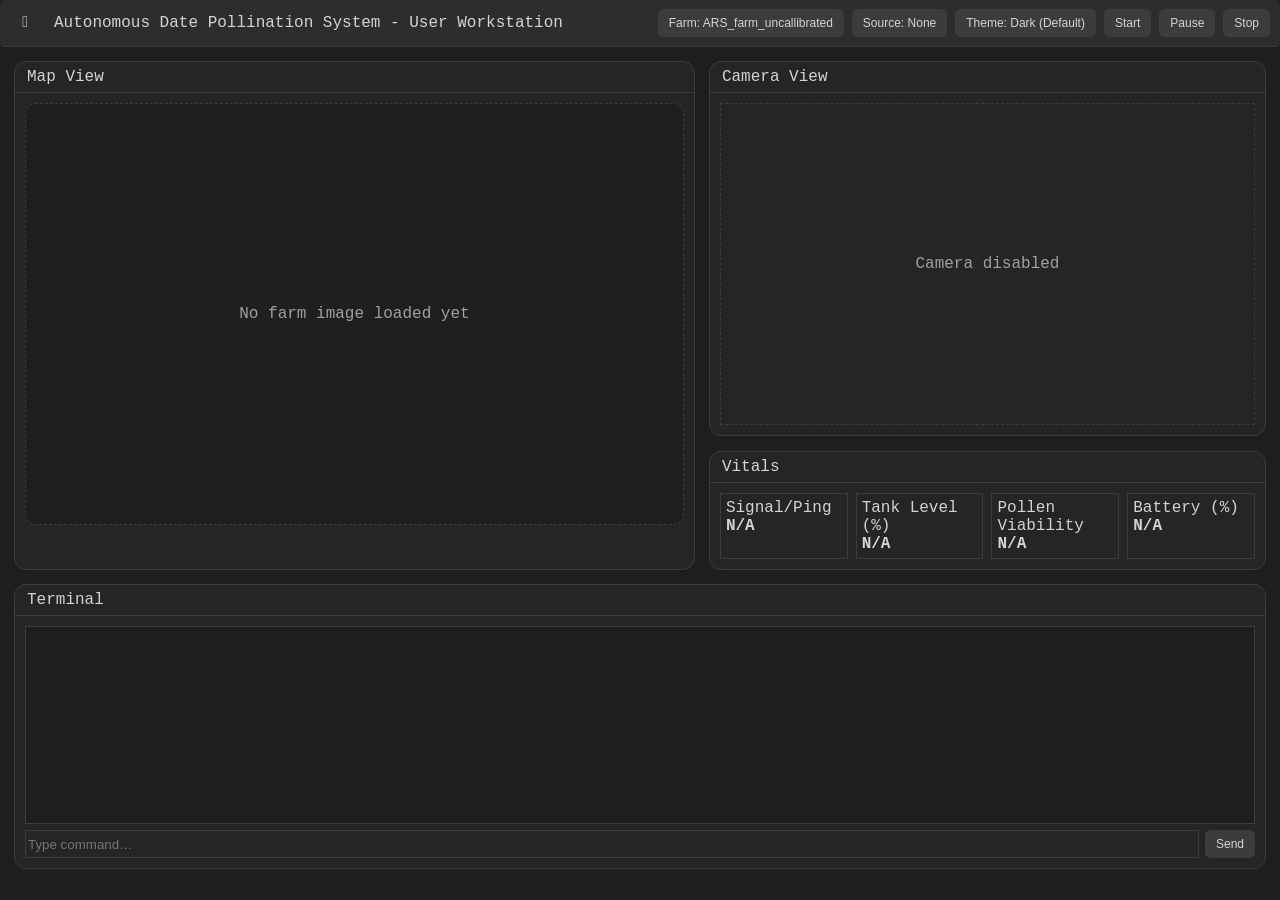
<file: index.html>
<!DOCTYPE html>
<html lang="en">
<head>
  <meta charset="UTF-8" />
  <title>S
    DP Host Control Console</title>
  <meta name="viewport" content="width=device-width, initial-scale=1.0" />

  <link rel="stylesheet" href="css/base.css">
  <link id="theme" rel="stylesheet" href="css/theme-dark.css">
</head>

<body>

<header class="topbar">
  <div class="topbar-left">
    <div class="app-icon">𒅒</div>
    <div class="title">Autonomous Date Pollination System - User Workstation</div>
  </div>

  <div class="topbar-right">
    <!-- Farm -->
    <div class="dropdown">
      <button class="btn dropdown-toggle" type="button">
        Farm: <span id="farmLabel">ARS_farm_uncallibrated</span>
      </button>
      <div class="dropdown-menu" id="farmMenu"></div>
    </div>

    <!-- Source -->
    <div class="dropdown">
      <button class="btn dropdown-toggle" type="button">
        Source: <span id="sourceLabel">None</span>
      </button>

      <div class="dropdown-menu">
        <div class="menu-group">Replay</div>
        <button type="button" onclick="openScenarioFile()">Load scenario…</button>

        <div class="menu-group">Live</div>
        <button type="button" onclick="openConnectModal()">Connect client…</button>

        <div class="menu-group">Status</div>
        <button class="disabled" type="button" id="sourceStatusItem">
          Not connected
        </button>
      </div>
    </div>

    <input id="scenarioFileInput" type="file" accept=".json,.jsonl,.txt" class="hidden" />

    <!-- Theme -->
    <div class="dropdown">
      <button class="btn dropdown-toggle" type="button">
        Theme: <span id="themeLabel">Dark (Default)</span>
      </button>
      <div class="dropdown-menu">
        <button type="button" onclick="setTheme('theme-dark.css','Dark')">Dark</button>
        <button type="button" onclick="setTheme('theme-light.css','Light')">Light</button>
        <button type="button" onclick="setTheme('theme-3.css','Dark-2')">Dark-2</button>
        <button type="button" onclick="setTheme('theme-grad copy.css','Light-2')">Light-2</button>
        <button type="button" onclick="setTheme('theme-grad.css','NEW! GRADIENT')">NEW! GRADIENT</button>
      </div>
    </div>

    <!-- Playback controls -->
    <button class="btn" type="button" onclick="startScenario()">Start</button>
    <button class="btn" type="button" onclick="pauseScenario()">Pause</button>
    <button class="btn" type="button" onclick="stopScenario()">Stop</button>
  </div>
</header>


<main class="layout">

  <!-- MAP PANEL (RESTORED) -->
  <section class="panel panel-map">
    <div class="panel-header">Map View</div>

    <div class="panel-body">
      <div class="map-stage" id="mapStage">
  <div id="mapContent" class="map-content">
    <img id="farmMapImg" class="farm-map-img hidden" alt="Farm map" draggable="false" />
    <canvas id="mapOverlay"></canvas>
    <div id="droneDot" class="drone-dot hidden"></div>
  </div>

  <div id="mapEmptyHint" class="map-placeholder">No farm image loaded yet</div>
</div>

    </div>
  </section>

  <!-- RIGHT COLUMN -->
  <section class="right-column">

    <div class="panel">
      <div class="panel-header">Camera View</div>
      <div class="panel-body">
        <div class="camera-placeholder">Camera disabled</div>
      </div>
    </div>

    <div class="panel">
      <div class="panel-header">Vitals</div>
      <div class="panel-body vitals">
        <div class="stat">Signal/Ping<br><strong>N/A</strong></div>
        <div class="stat">Tank Level (%)<br><strong>N/A</strong></div>
        <div class="stat">Pollen Viability<br><strong>N/A</strong></div>
        <div class="stat">Battery (%)<br><strong>N/A</strong></div>
      </div>
    </div>

  </section>

  <!-- TERMINAL -->
  <section class="panel panel-terminal">
    <div class="panel-header">Terminal</div>
    <div class="panel-body">
      <div id="terminalLog" class="terminal-log"></div>

      <div class="terminal-input">
        <input id="terminalInput" placeholder="Type command…" />
        <button class="btn" type="button" onclick="sendCommand()">Send</button>
      </div>
    </div>
  </section>

</main>

<!-- ============== ADD FARM MODAL ============== -->
<div id="farmModal" class="modal hidden" aria-hidden="true">
  <div class="modal-backdrop" onclick="closeFarmModal()"></div>

  <div class="modal-card" role="dialog" aria-modal="true" aria-label="Add Farm">
    <div class="modal-header">
      <div class="modal-title">Add Farm</div>
      <button class="btn" onclick="closeFarmModal()">Close</button>
    </div>

    <div class="modal-body">
      <div class="form-row">
        <label class="label">Farm name</label>
        <input id="farmNameInput" class="input" placeholder="e.g., ARS_farm_01" />
      </div>

      <div class="form-row">
        <label class="label">Farm image</label>
        <input id="farmImageInput" type="file" accept="image/*" />
      </div>

      <div class="calib-grid">
        <div class="calib-left">
          <div class="label-row">
          </div>

          <div id="calibCanvasWrap" class="calib-canvas-wrap">
            <canvas id="calibCanvas"></canvas>
            <div id="calibOverlayHint" class="overlay-hint">Upload an image to start calibration</div>
          </div>

          <div class="calib-actions">
            <button class="btn" type="button" onclick="undoCalibPoint()">Undo</button>
            <button class="btn" type="button" onclick="clearCalib()">Clear</button>
          </div>
        </div>

        <div class="calib-right">
          <div class="label-row">
            <span class="label">Points</span>
          </div>

          <div id="pointsList" class="points-list"></div>


          <div class="save-row">
            <button class="btn" type="button" onclick="saveFarm()">Save Farm</button>
          </div>

          <div id="farmError" class="error"></div>
        </div>
      </div>
    </div>
  </div>
</div>

<script>

let scenario = { name: null, events: [] };
let scenarioLoaded = false;
let playback = { i: 0, timer: null, running: false, paused: false };


/* ================= DROPDOWNS ================= */
document.querySelectorAll('.dropdown-toggle').forEach(btn => {
  btn.onclick = e => {
    e.stopPropagation();
    closeDropdowns();
    btn.parentElement.classList.toggle('open');
  };
});
document.addEventListener('click', closeDropdowns);

function closeDropdowns() {
  document.querySelectorAll('.dropdown.open')
    .forEach(d => d.classList.remove('open'));
}

/* ================= TERMINAL ================= */
function log(msg) {
  const el = document.getElementById('terminalLog');
  if (!el) return;
  el.innerHTML += msg + "<br>";
  el.scrollTop = el.scrollHeight;
}

/* ================= FARM / SOURCE ================= */
function selectFarm(name) {
  document.getElementById('farmLabel').innerText = name;
  log(`[INFO] Farm selected: ${name}`);
}
function selectSource(src) {
  document.getElementById('sourceLabel').innerText = src;
  log(`[INFO] Source set to: ${src}`);
}

/* ================= THEME ================= */
const themeLink = document.getElementById("theme");
function setTheme(file, label) {
  themeLink.href = "css/" + file;
  document.getElementById("themeLabel").innerText = label;
  localStorage.setItem("ui-theme", file);
  localStorage.setItem("ui-theme-label", label);
}
(function restoreTheme() {
  const saved = localStorage.getItem("ui-theme");
  const label = localStorage.getItem("ui-theme-label");
  if (saved) themeLink.href = "css/" + saved;
  if (label) document.getElementById("themeLabel").innerText = label;
})();

/* ================= MODAL OPEN/CLOSE ================= */
function openFarmModal() {
  const m = document.getElementById("farmModal");
  if (!m) return console.error("farmModal not found");
  m.classList.remove("hidden");
  m.setAttribute("aria-hidden", "false");
  refreshCanvasAfterModalOpen();
}
function closeFarmModal() {
  const m = document.getElementById("farmModal");
  if (!m) return console.error("farmModal not found");
  m.classList.add("hidden");
  m.setAttribute("aria-hidden", "true");
}


/* ================= SIMULATIONS ==========================*/


/* ================= CANVAS IMAGE (FIXED) ================= */
const calibCanvas = document.getElementById("calibCanvas");
const calibWrap   = document.getElementById("calibCanvasWrap");
const overlayHint = document.getElementById("calibOverlayHint");
const farmImageInput = document.getElementById("farmImageInput");
const ctx = calibCanvas.getContext("2d");

let calibImg = null;        // HTMLImageElement
let calibImgDataURL = null;

function setCanvasSize(w, h) {
  calibCanvas.width = w;
  calibCanvas.height = h;
  calibCanvas.style.width = w + "px";
  calibCanvas.style.height = h + "px";
}

function fitCanvasToWrap(img) {
  const wrapW = (calibWrap && calibWrap.clientWidth) ? calibWrap.clientWidth : 900;

  const iw = img.naturalWidth;
  const ih = img.naturalHeight;

  if (!iw || !ih) {
    setCanvasSize(900, 450);
    return;
  }

  const scale = Math.min(1, wrapW / iw);
  const w = Math.max(10, Math.round(iw * scale));
  const h = Math.max(10, Math.round(ih * scale));
  setCanvasSize(w, h);
}

function drawCalibration() {
  ctx.clearRect(0, 0, calibCanvas.width, calibCanvas.height);
  ctx.fillStyle = "rgba(0,0,0,0.10)";
  ctx.fillRect(0, 0, calibCanvas.width, calibCanvas.height);
  if (!calibImg) return;
  ctx.drawImage(calibImg, 0, 0, calibCanvas.width, calibCanvas.height);
}

farmImageInput.addEventListener("change", (e) => {
  const file = e.target.files && e.target.files[0];
  if (!file) return;

  const reader = new FileReader();
  reader.onload = () => {
    calibImgDataURL = reader.result;

    const img = new Image();
    img.onload = () => {
      calibImg = img;
      if (overlayHint) overlayHint.style.display = "none";
      fitCanvasToWrap(img);
      drawCalibration();
      log("[OK] Calibration image loaded.");
    };
    img.onerror = () => {
      console.error("Image failed to load");
      log("[ERR] Image failed to load.");
    };
    img.src = calibImgDataURL;
  };
  reader.readAsDataURL(file);
});

function refreshCanvasAfterModalOpen() {
  if (!calibImg) {
    // ensure canvas is visible even before image loads
    setCanvasSize(900, 450);
    drawCalibration();
    return;
  }
  setTimeout(() => {
    fitCanvasToWrap(calibImg);
    drawCalibration();
  }, 50);
}

/* ================= CALIBRATION POINTS ================= */
let calibPoints = []; // {x,y,lat,lon}
let hoverIdx = -1;
let dragIdx = -1;
let dragOffset = { dx: 0, dy: 0 };

const pointsListEl = document.getElementById("pointsList");

function canvasToLocal(e) {
  const rect = calibCanvas.getBoundingClientRect();
  // Because we set canvas.style.width/height equal to canvas.width/height,
  // local coords map 1:1. (If you change CSS later, we’ll adjust.)
  const x = Math.round(e.clientX - rect.left);
  const y = Math.round(e.clientY - rect.top);
  return { x, y };
}

function drawPoints() {
  if (!calibImg) return;

  calibPoints.forEach((p, i) => {
    // point dot
    ctx.beginPath();
    ctx.arc(p.x, p.y, 6, 0, Math.PI * 2);
    ctx.fillStyle = (i === hoverIdx) ? "#f59e0b" : "#569cd6";
    ctx.fill();

    // label
    ctx.font = "12px Segoe UI, Arial";
    ctx.fillStyle = "#ffffff";
    ctx.fillText(`#${i + 1}`, p.x + 10, p.y - 8);
  });

  // hover tooltip
  if (hoverIdx >= 0) {
    const p = calibPoints[hoverIdx];
    const text = `#${hoverIdx + 1}  x:${p.x}  y:${p.y}`;
    ctx.font = "12px Segoe UI, Arial";

    const pad = 6;
    const w = Math.ceil(ctx.measureText(text).width) + pad * 2;
    const h = 22;
    const tx = Math.min(p.x + 14, calibCanvas.width - w - 6);
    const ty = Math.max(p.y - 30, 6);

    ctx.fillStyle = "rgba(0,0,0,0.75)";
    ctx.fillRect(tx, ty, w, h);
    ctx.strokeStyle = "rgba(255,255,255,0.25)";
    ctx.strokeRect(tx, ty, w, h);

    ctx.fillStyle = "#fff";
    ctx.fillText(text, tx + pad, ty + 15);
  }
}

function redrawAll() {
  drawCalibration(); // draws image
  drawPoints();      // draws points on top
}

function hitTestPoint(x, y) {
  const r = 8; // pick radius
  for (let i = calibPoints.length - 1; i >= 0; i--) {
    const p = calibPoints[i];
    const dx = x - p.x;
    const dy = y - p.y;
    if (dx * dx + dy * dy <= r * r) return i;
  }
  return -1;
}

function renderPointsList() {
  pointsListEl.innerHTML = "";

  if (calibPoints.length === 0) {
    pointsListEl.innerHTML = `<div class="hint">Click on the image to add calibration points.</div>`;
    return;
  }

  calibPoints.forEach((p, idx) => {
    const row = document.createElement("div");
    row.className = "point-row";
    row.innerHTML = `
      <div style="display:flex; justify-content:space-between; align-items:center; gap:8px;">
        <div><b>Point #${idx + 1}</b> <span class="hint">(pixel)</span></div>
      </div>

      <div class="point-grid">
        <label class="hint">x</label>
        <input class="input" data-i="${idx}" data-k="x" value="${p.x}">
        <label class="hint">y</label>
        <input class="input" data-i="${idx}" data-k="y" value="${p.y}">
        <label class="hint">lat</label>
        <input class="input" data-i="${idx}" data-k="lat" value="${p.lat ?? ""}" placeholder="25.123...">
        <label class="hint">lon</label>
        <input class="input" data-i="${idx}" data-k="lon" value="${p.lon ?? ""}" placeholder="51.234...">
      </div>
      <hr style="border:0; border-top:1px solid var(--border); margin:10px 0;">
    `;

    row.querySelectorAll("input").forEach(inp => {
      inp.addEventListener("input", () => {
        const i = Number(inp.dataset.i);
        const k = inp.dataset.k;
        let v = inp.value.trim();

        if (k === "x" || k === "y") {
          // force integer pixels
          const n = Math.round(Number(v));
          if (!Number.isFinite(n)) return;
          calibPoints[i][k] = n;
          redrawAll();
        } else {
          // lat/lon keep as string for now; we validate on save later
          calibPoints[i][k] = v;
        }
      });
    });

    pointsListEl.appendChild(row);
  });
}

/* -------- Canvas interactions -------- */
calibCanvas.addEventListener("mousemove", (e) => {
  if (!calibImg) return;
  const { x, y } = canvasToLocal(e);

  if (dragIdx >= 0) {
    calibPoints[dragIdx].x = Math.max(0, Math.min(calibCanvas.width, x - dragOffset.dx));
    calibPoints[dragIdx].y = Math.max(0, Math.min(calibCanvas.height, y - dragOffset.dy));
    renderPointsList();
    redrawAll();
    return;
  }

  const idx = hitTestPoint(x, y);
  if (idx !== hoverIdx) {
    hoverIdx = idx;
    redrawAll();
  }
});

calibCanvas.addEventListener("mousedown", (e) => {
  if (!calibImg) return;
  const { x, y } = canvasToLocal(e);

  const idx = hitTestPoint(x, y);
  if (idx >= 0) {
    dragIdx = idx;
    dragOffset.dx = x - calibPoints[idx].x;
    dragOffset.dy = y - calibPoints[idx].y;
  }
});

window.addEventListener("mouseup", () => {
  if (dragIdx >= 0) {
    dragIdx = -1;
    renderPointsList();
    redrawAll();
  }
});

calibCanvas.addEventListener("click", (e) => {
  if (!calibImg) return;
  // If dragging, ignore click add
  if (dragIdx >= 0) return;

  const { x, y } = canvasToLocal(e);
  const onExisting = hitTestPoint(x, y);
  if (onExisting >= 0) return; // clicking on a point doesn't add new

  calibPoints.push({ x, y, lat: "", lon: "" });
  hoverIdx = calibPoints.length - 1;
  renderPointsList();
  redrawAll();
});

/* -------- Buttons -------- */
function undoCalibPoint() {
  calibPoints.pop();
  hoverIdx = -1;
  renderPointsList();
  redrawAll();
}

function clearCalib() {
  calibPoints = [];
  hoverIdx = -1;
  renderPointsList();
  redrawAll();
}

/* When image loads, ensure points UI is ready */
(function initPointsUI() {
  renderPointsList();
})();


/* ================= FARM STORAGE + DROPDOWN ================= */
const FARM_KEY = "sdp.farms.v1";

function loadFarms() {
  try {
    return JSON.parse(localStorage.getItem(FARM_KEY) || "[]");
  } catch {
    return [];
  }
}

function saveFarms(farms) {
  localStorage.setItem(FARM_KEY, JSON.stringify(farms));
}

function upsertFarm(farmObj) {
  const farms = loadFarms();
  const i = farms.findIndex(f => f.name === farmObj.name);
  if (i >= 0) farms[i] = farmObj;
  else farms.push(farmObj);
  saveFarms(farms);
  return farms;
}

function setFarmLabel(name) {
  const el = document.getElementById("farmLabel");
  if (el) el.innerText = name;
}

function renderFarmMenu() {
  const menu = document.getElementById("farmMenu");
  if (!menu) return;

  const farms = loadFarms();

  // Always keep ARS_farm_uncallibrated as a built-in option
  const builtins = [{ name: "ARS_farm_uncallibrated", builtin: true }];

  menu.innerHTML = "";

  [...builtins, ...farms].forEach(f => {
    const btn = document.createElement("button");
    btn.type = "button";
    btn.textContent = f.name;
    btn.onclick = () => {
      selectFarm(f.name);

      const saved = loadFarms().find(x => x.name === f.name);
      if (saved) loadFarmIntoUI(f.name);

      closeDropdowns(); // optional: auto close menu after click
    };
    menu.appendChild(btn);
  });


  const createBtn = document.createElement("button");
  createBtn.type = "button";
  createBtn.textContent = "Create new…";
  createBtn.onclick = () => openFarmModal();
  menu.appendChild(createBtn);
}

/* ================= VALIDATION + SAVE FARM ================= */
function showFarmError(msg) {
  const el = document.getElementById("farmError");
  if (el) el.textContent = msg || "";
}

function saveFarm() {
  showFarmError("");

  const name = (document.getElementById("farmNameInput")?.value || "").trim();

  if (!name) return showFarmError("Farm name is required.");
  if (!calibImgDataURL) return showFarmError("Please upload a farm image.");
  if (!calibPoints || calibPoints.length < 2) return showFarmError("Add at least 2 calibration points.");

  // Ensure all points have lat/lon
  for (let i = 0; i < calibPoints.length; i++) {
    const p = calibPoints[i];
    const lat = Number(String(p.lat).trim());
    const lon = Number(String(p.lon).trim());
    if (!Number.isFinite(lat) || !Number.isFinite(lon)) {
      return showFarmError(`Enter valid lat/lon for Point #${i + 1}.`);
    }
  }

  // Save a clean object
  const farmObj = {
    name,
    imageDataURL: calibImgDataURL,
    points: calibPoints.map(p => ({
      x: Number(p.x),
      y: Number(p.y),
      lat: Number(p.lat),
      lon: Number(p.lon),
    })),
    createdAt: new Date().toISOString(),
  };

  upsertFarm(farmObj);
  renderFarmMenu();

  setFarmLabel(name);
  log(`[OK] Farm saved: ${name} (${farmObj.points.length} points)`);

  closeFarmModal();
}

/* ================= LOAD FARM BACK INTO MODAL/UI ================= */
function loadFarmIntoUI(name) {
  const farms = loadFarms();
  const farm = farms.find(f => f.name === name);
  if (!farm) return;

  // Load image into canvas
  calibImgDataURL = farm.imageDataURL;

  const img = new Image();
  img.onload = () => {
  calibImg = img;
  if (overlayHint) overlayHint.style.display = "none";

  calibPoints = (farm.points || []).map(p => ({
    x: Number(p.x), y: Number(p.y), lat: Number(p.lat), lon: Number(p.lon)
  }));

  fitCanvasToWrap(img);
  renderPointsList();
  redrawAll();

  showFarmOnMainMap(farm.imageDataURL); // ✅ ADD THIS

  log(`[OK] Farm loaded: ${farm.name}`);
};

  img.src = calibImgDataURL;
}

/* ================= INITIALIZE ================= */
renderFarmMenu();

function showFarmOnMainMap(imageDataURL) {
  const img = document.getElementById("farmMapImg");
  const hint = document.getElementById("mapEmptyHint");
  if (!img || !hint) return;

  if (!imageDataURL) {
    img.classList.add("hidden");
    hint.classList.remove("hidden");
    return;
  }

  img.onload = () => {
  onMapImageReady();
  };

  img.src = imageDataURL;
  img.classList.remove("hidden");
  hint.classList.add("hidden");
}

/* ================= MAP PAN + ZOOM ================= */
let mapState = { scale: 1, tx: 0, ty: 0 };
let mapDrag = { active: false, startX: 0, startY: 0, startTx: 0, startTy: 0 };

const mapViewport = document.getElementById("mapStage");
const farmMapImgEl = document.getElementById("farmMapImg");

function resetMapViewFit() {
  mapState = { scale: 1, tx: 0, ty: 0 };
  applyMapTransform();
}

function applyMapTransform() {
  if (!farmMapImgEl) return;
  farmMapImgEl.style.transform =
    `translate(${mapState.tx}px, ${mapState.ty}px) scale(${mapState.scale}) translate(0%, 0%)`;
}

if (mapViewport) {
  mapViewport.addEventListener("mousedown", (e) => {
    if (!farmMapImgEl || farmMapImgEl.classList.contains("hidden")) return;
    mapDrag.active = true;
    mapViewport.classList.add("dragging");
    mapDrag.startX = e.clientX;
    mapDrag.startY = e.clientY;
    mapDrag.startTx = mapState.tx;
    mapDrag.startTy = mapState.ty;
  });

  window.addEventListener("mousemove", (e) => {
    if (!mapDrag.active) return;
    const dx = e.clientX - mapDrag.startX;
    const dy = e.clientY - mapDrag.startY;
    mapState.tx = mapDrag.startTx + dx;
    mapState.ty = mapDrag.startTy + dy;
    applyMapTransform();
  });

  window.addEventListener("mouseup", () => {
    if (!mapDrag.active) return;
    mapDrag.active = false;
    mapViewport.classList.remove("dragging");
  });

  // Optional zoom with wheel (Ctrl not required)
  mapViewport.addEventListener("wheel", (e) => {
    if (!farmMapImgEl || farmMapImgEl.classList.contains("hidden")) return;
    e.preventDefault();

    const factor = (e.deltaY < 0) ? 1.08 : 0.92;
    const next = Math.min(6, Math.max(0.2, mapState.scale * factor));
    mapState.scale = next;
    applyMapTransform();
  }, { passive: false });
}


function sendCommand() {
  const input = document.getElementById("terminalInput");
  const cmd = input.value.trim();
  if (!cmd) return;

  log(`> ${cmd}`);

  handleCommand(cmd);
  input.value = "";
}

function handleCommand(cmd) {
  switch (cmd.toLowerCase()) {
    case "/fit":
    case "/reset":
      resetMapViewFit();
      log("[OK] Map view reset (fit)");
      break;

    case "/help":
      log("Available commands:");
      log("  /reset OR /fit    - Reset & center farm map");
      log("  /help   - Show this help");
      break;

    default:
      log(`[ERR] Unknown command: ${cmd}`);
  }
}

document.getElementById("terminalInput")
  .addEventListener("keydown", e => {
    if (e.key === "Enter") sendCommand();
  });


// VISIALIZATION
/* ================= SCENARIO REPLAY (JSON + JSONL) ================= */

function setSourceLabel(text){
  document.getElementById("sourceLabel").textContent = text;
  log(`[INFO] Source: ${text}`);
}

/* Replay */
function openScenarioFile(){
  document.getElementById("scenarioFileInput").click();
}

document.getElementById("scenarioFileInput").addEventListener("change", async (e) => {
  const file = e.target.files?.[0];
  if (!file) return;

  try {
    const text = await file.text();
    const parsed = parseScenarioText(text, file.name);

    if (!parsed.ok) {
      scenario = { name: null, events: [] };
      scenarioLoaded = false;
      document.getElementById("sourceStatusItem").textContent = "Parse failed";
      log(`[ERR] Scenario parse failed: ${parsed.error}`);
      e.target.value = "";
      return;
    }

    scenario = { name: parsed.name, events: parsed.events };
    scenarioLoaded = scenario.events.length > 0;

    setSourceLabel(`Replay: ${scenario.name}`);
    document.getElementById("sourceStatusItem").textContent =
      scenarioLoaded ? `Loaded (${scenario.events.length} events)` : "Loaded (0 events)";

    log(`[OK] Scenario loaded: ${scenario.name} (${scenario.events.length} events)`);
  } catch (err) {
    scenarioLoaded = false;
    scenario = { name: null, events: [] };
    document.getElementById("sourceStatusItem").textContent = "Load error";
    log(`[ERR] Failed reading file: ${err?.message || err}`);
  } finally {
    e.target.value = "";
  }
});

function parseScenarioText(text, fallbackName="scenario") {
  // Try JSON
  try {
    const obj = JSON.parse(text);
    if (Array.isArray(obj)) return { ok: true, name: fallbackName, events: obj };
    if (obj && Array.isArray(obj.events)) return { ok: true, name: obj.name || fallbackName, events: obj.events };
  } catch {}

  // Try JSONL
  const lines = text.split(/\r?\n/).map(l => l.trim()).filter(Boolean);
  if (!lines.length) return { ok: false, error: "Empty file" };

  const events = [];
  for (let idx = 0; idx < lines.length; idx++) {
    try { events.push(JSON.parse(lines[idx])); }
    catch { return { ok: false, error: `Bad JSONL at line ${idx+1}` }; }
  }
  return { ok: true, name: fallbackName, events };
}

/* Live */
function openConnectModal(){
  // placeholder for now
  setSourceLabel("Live: (not connected)");
  document.getElementById("sourceStatusItem").textContent = "Connect flow not implemented yet";
}


function openScenarioFile(){
  document.getElementById("scenarioFileInput").click();
}

document.getElementById("scenarioFileInput").addEventListener("change", async (e)=>{
  const file = e.target.files?.[0];
  if(!file) return;

  const text = await file.text();
  const parsed = parseScenarioText(text);

  if(!parsed.ok){
    log(`[ERR] Scenario parse failed: ${parsed.error}`);
    e.target.value = "";
    return;
  }

  scenario.name = parsed.name || file.name;
  scenario.events = parsed.events.sort((a,b)=>(a.t??0)-(b.t??0));
  scenario.idx = 0;
  scenario.playing = false;

  document.getElementById("sourceLabel").innerText = `Replay: ${scenario.name}`;
  log(`[OK] Loaded scenario: ${scenario.name} (${scenario.events.length} events)`);

  // show first location if exists
  const first = scenario.events.find(ev => ev.lat != null && ev.lon != null);
  if(first) applyTelemetry(first);

  e.target.value = "";
});


function parseScenarioText(text){
  // Try JSON first
  try{
    const obj = JSON.parse(text);

    // Case 1: {name, events:[...]}
    if(obj && Array.isArray(obj.events)){
      return { ok:true, name: obj.name || "scenario", events: obj.events };
    }

    // Case 2: [ ...events ]
    if(Array.isArray(obj)){
      return { ok:true, name: "scenario", events: obj };
    }
  }catch{}

  // Try JSONL
  const lines = text.split(/\r?\n/).map(l=>l.trim()).filter(Boolean);
  const events = [];
  for(const line of lines){
    try{ events.push(JSON.parse(line)); }
    catch{ return { ok:false, error:`Bad JSONL line: ${line.slice(0,60)}...` }; }
  }
  if(events.length) return { ok:true, name:"scenario", events };

  return { ok:false, error:"Unrecognized format. Use JSONL or JSON." };
}

/* ===== Playback controls ===== */
function startScenario(){
  if(!scenario.events.length){
    log("[ERR] No scenario loaded. Use Source → Load scenario…");
    return;
  }
  if(scenario.playing) return;

  scenario.playing = true;
  scenario.startPerf = performance.now();
  log("[INFO] Scenario started");
  tickScenario();
}

function pauseScenario(){
  if(!scenario.playing) return;
  scenario.playing = false;
  if(scenario.raf) cancelAnimationFrame(scenario.raf);
  scenario.raf = null;
  log("[INFO] Scenario paused");
}

function stopScenario(){
  scenario.playing = false;
  if(scenario.raf) cancelAnimationFrame(scenario.raf);
  scenario.raf = null;
  scenario.idx = 0;
  log("[INFO] Scenario stopped (rewind)");
  const first = scenario.events.find(ev => ev.lat != null && ev.lon != null);
  if(first) applyTelemetry(first);
}

function tickScenario(){
  if(!scenario.playing) return;

  const t = (performance.now() - scenario.startPerf) / 1000;

  while(scenario.idx < scenario.events.length && (scenario.events[scenario.idx].t ?? 0) <= t){
    applyTelemetry(scenario.events[scenario.idx]);
    scenario.idx++;
  }

  if(scenario.idx >= scenario.events.length){
    scenario.playing = false;
    log("[OK] Scenario finished");
    return;
  }

  scenario.raf = requestAnimationFrame(tickScenario);
}

/* ===== Apply telemetry event ===== */
function applyTelemetry(ev){
  if(ev.alert){
    log(`[${(ev.level||"info").toUpperCase()}] ALERT: ${ev.alert}${ev.note?(" — "+ev.note):""}`);
  }
  if(ev.state){
    log(`[STATE] ${ev.state}${ev.note?(" — "+ev.note):""}`);
  }
  if(ev.lat != null && ev.lon != null){
    log(`[GPS] lat=${ev.lat}, lon=${ev.lon}`);
    moveDroneDotCenter(); // TEMP until mapping
  }
}

/* ===== Temporary placement ===== */
function moveDroneDotCenter(){
  const dot = document.getElementById("droneDot");
  const stage = document.getElementById("mapStage");
  if(!dot || !stage) return;

  dot.classList.remove("hidden");
  dot.style.left = (stage.clientWidth / 2) + "px";
  dot.style.top  = (stage.clientHeight / 2) + "px";
}

function startScenario() {
  if (!scenarioLoaded) {
    log("[ERR] No scenario loaded. Use Source → Load scenario…");
    return;
  }
  if (playback.running && playback.paused) {
    playback.paused = false;
    log("[INFO] Resumed.");
    tickPlayback();
    return;
  }
  if (playback.running) return;

  playback.running = true;
  playback.paused = false;
  playback.i = 0;
  log(`[INFO] Starting scenario: ${scenario.name}`);
  tickPlayback();
}

function pauseScenario() {
  if (!playback.running) return;
  playback.paused = true;
  if (playback.timer) clearTimeout(playback.timer);
  playback.timer = null;
  log("[INFO] Paused.");
}

function stopScenario() {
  playback.running = false;
  playback.paused = false;
  playback.i = 0;
  if (playback.timer) clearTimeout(playback.timer);
  playback.timer = null;
  log("[INFO] Stopped.");
}

function tickPlayback() {
  if (!playback.running || playback.paused) return;

  if (playback.i >= scenario.events.length) {
    log("[OK] Scenario finished.");
    stopScenario();
    return;
  }
    // For now: just show it in terminal so we know it works
  log(`[EV] ${JSON.stringify(ev)}`);

  // TODO next: visualize on map (drone position)
  // e.g. if(ev.lat && ev.lon) updateDroneByGps(ev.lat, ev.lon);

  playback.timer = setTimeout(tickPlayback, 200); // speed for now
}


function resizeMapOverlay(){
  const r = mapStage.getBoundingClientRect();
  mapCanvas.width = Math.round(r.width);
  mapCanvas.height = Math.round(r.height);
  drawMapOverlay(); // redraw drone after resize
}

window.addEventListener("resize", resizeMapOverlay);

function coverTransform(imgW, imgH, boxW, boxH){
  const scale = Math.max(boxW / imgW, boxH / imgH);
  const dispW = imgW * scale;
  const dispH = imgH * scale;
  const offsetX = (boxW - dispW) / 2;
  const offsetY = (boxH - dispH) / 2;
  return { scale, offsetX, offsetY, dispW, dispH };
}

function imgPxToStagePx(ix, iy){
  if (!mapImgEl.naturalWidth) return { x: 0, y: 0 };
  const t = coverTransform(
    mapImgEl.naturalWidth,
    mapImgEl.naturalHeight,
    mapCanvas.width,
    mapCanvas.height
  );
  return {
    x: t.offsetX + ix * t.scale,
    y: t.offsetY + iy * t.scale
  };
}

function gpsToImgPx(lat, lon, farmObj){
  const pts = farmObj?.calibPoints || farmObj?.points || farmObj?.calibrationPoints || [];
  if (pts.length < 2) return null;

  // choose two points (0 and last) for now
  const pA = pts[0];
  const pB = pts[pts.length - 1];

  const dLat = (pB.lat - pA.lat);
  const dLon = (pB.lon - pA.lon);

  if (Math.abs(dLat) < 1e-12 || Math.abs(dLon) < 1e-12) return null;

  // linear mapping (no rotation)
  const u = (lon - pA.lon) / dLon; // 0..1 along lon
  const v = (lat - pA.lat) / dLat; // 0..1 along lat

  const x = pA.x + u * (pB.x - pA.x);
  const y = pA.y + v * (pB.y - pA.y);

  return { x, y };
}


function drawMapOverlay(){
  mapCtx.clearRect(0,0,mapCanvas.width,mapCanvas.height);

  if (drone.stageX == null) return;

  // draw a simple drone marker (dot + heading placeholder)
  mapCtx.beginPath();
  mapCtx.arc(drone.stageX, drone.stageY, 6, 0, Math.PI * 2);
  mapCtx.fillStyle = "rgba(0,255,255,0.95)";
  mapCtx.fill();

  mapCtx.strokeStyle = "rgba(0,0,0,0.75)";
  mapCtx.lineWidth = 2;
  mapCtx.stroke();
}

let animReq = null;

function setDroneTargetFromGps(lat, lon){
  const farmObj = getActiveFarmObj(); // you must have this; if not, see below
  if (!farmObj) return;

  const imgPx = gpsToImgPx(lat, lon, farmObj);
  if (!imgPx) return;

  const stagePx = imgPxToStagePx(imgPx.x, imgPx.y);
  drone.targetX = stagePx.x;
  drone.targetY = stagePx.y;

  if (drone.stageX == null) {
    drone.stageX = stagePx.x;
    drone.stageY = stagePx.y;
  }
}

function stepDrone(){
  if (drone.stageX == null || drone.targetX == null) {
    drawMapOverlay();
    animReq = requestAnimationFrame(stepDrone);
    return;
  }

  // smooth movement
  const speed = 0.12; // 0..1 (higher = snappier)
  drone.stageX += (drone.targetX - drone.stageX) * speed;
  drone.stageY += (drone.targetY - drone.stageY) * speed;

  drawMapOverlay();
  animReq = requestAnimationFrame(stepDrone);
}

function ensureAnimation(){
  if (animReq) return;
  animReq = requestAnimationFrame(stepDrone);
}

const ev = scenario.events[playback.i++];

if (ev.lat != null && ev.lon != null) {
  setDroneTargetFromGps(Number(ev.lat), Number(ev.lon));
}

// (optional) log once every N events to avoid spam
if (playback.i % 5 === 0) log(`[EV] i=${playback.i}/${scenario.events.length} lat=${ev.lat} lon=${ev.lon}`);


/* ================= MAP + DRONE OVERLAY (CLEAN) ================= */

// MUST match your actual farm storage key above

function loadFarms(){
  try { return JSON.parse(localStorage.getItem(FARM_KEY) || "[]"); }
  catch { return []; }
}

function getActiveFarmName(){
  return document.getElementById("farmLabel")?.textContent?.trim() || "";
}

function getActiveFarmObj(){
  const name = getActiveFarmName();
  return loadFarms().find(f => f.name === name) || null;
}

const mapStage  = document.getElementById("mapStage");
const mapImgEl  = document.getElementById("farmMapImg");
const mapCanvas = document.getElementById("mapOverlay");
const mapCtx    = mapCanvas.getContext("2d");

let drone = {
  x: null, y: null,           // current stage px
  tx: null, ty: null           // target stage px
};

function resizeMapOverlay(){
  if (!mapStage || !mapCanvas) return;
  const r = mapStage.getBoundingClientRect();
  mapCanvas.width  = Math.max(1, Math.round(r.width));
  mapCanvas.height = Math.max(1, Math.round(r.height));
  drawMapOverlay();
}

window.addEventListener("resize", resizeMapOverlay);

// How object-fit:cover maps image pixels → stage pixels
function coverTransform(imgW, imgH, boxW, boxH){
  const s = Math.max(boxW / imgW, boxH / imgH);
  const dispW = imgW * s;
  const dispH = imgH * s;
  const ox = (boxW - dispW) / 2;
  const oy = (boxH - dispH) / 2;
  return { s, ox, oy };
}

function imgPxToStagePx(ix, iy){
  if (!mapImgEl?.naturalWidth || !mapCanvas?.width) return { x: 0, y: 0 };
  const t = coverTransform(
    mapImgEl.naturalWidth, mapImgEl.naturalHeight,
    mapCanvas.width, mapCanvas.height
  );
  return { x: t.ox + ix * t.s, y: t.oy + iy * t.s };
}

/* Simple linear GPS mapping using your first+last calibration points.
   (Enough for demo replay; we can upgrade later to full affine/homography.) */
function gpsToImgPx(lat, lon, farmObj){
  const pts = farmObj?.points || [];
  if (pts.length < 2) return null;

  const A = pts[0];
  const B = pts[pts.length - 1];

  const dLat = (B.lat - A.lat);
  const dLon = (B.lon - A.lon);
  if (Math.abs(dLat) < 1e-12 || Math.abs(dLon) < 1e-12) return null;

  const u = (lon - A.lon) / dLon;   // 0..1 along lon
  const v = (lat - A.lat) / dLat;   // 0..1 along lat

  const x = A.x + u * (B.x - A.x);
  const y = A.y + v * (B.y - A.y);
  return { x, y };
}

function setDroneTargetFromGps(lat, lon){
  const farmObj = getActiveFarmObj();
  if (!farmObj) return;

  const imgPx = gpsToImgPx(lat, lon, farmObj);
  if (!imgPx) return;

  const st = imgPxToStagePx(imgPx.x, imgPx.y);
  drone.tx = st.x;
  drone.ty = st.y;

  if (drone.x == null) { // first time
    drone.x = st.x;
    drone.y = st.y;
  }
}

function drawMapOverlay(){
  if (!mapCtx) return;
  mapCtx.clearRect(0, 0, mapCanvas.width, mapCanvas.height);

  if (drone.x == null) return;

  // Dot
  mapCtx.beginPath();
  mapCtx.arc(drone.x, drone.y, 7, 0, Math.PI * 2);
  mapCtx.fillStyle = "rgba(0,255,255,0.95)";
  mapCtx.fill();

  mapCtx.lineWidth = 2;
  mapCtx.strokeStyle = "rgba(0,0,0,0.75)";
  mapCtx.stroke();
}

function stepDrone(){
  // smooth follow
  if (drone.tx != null) {
    const k = 0.14; // smoothing
    drone.x += (drone.tx - drone.x) * k;
    drone.y += (drone.ty - drone.y) * k;
  }
  drawMapOverlay();
  animReq = requestAnimationFrame(stepDrone);
}

function ensureDroneAnim(){
  if (animReq) return;
  animReq = requestAnimationFrame(stepDrone);
}

/* Call this when a farm image is shown/loaded */
function onMapImageReady(){
  resizeMapOverlay();
  ensureDroneAnim();
}





</script>

</body>
</html>
</file>
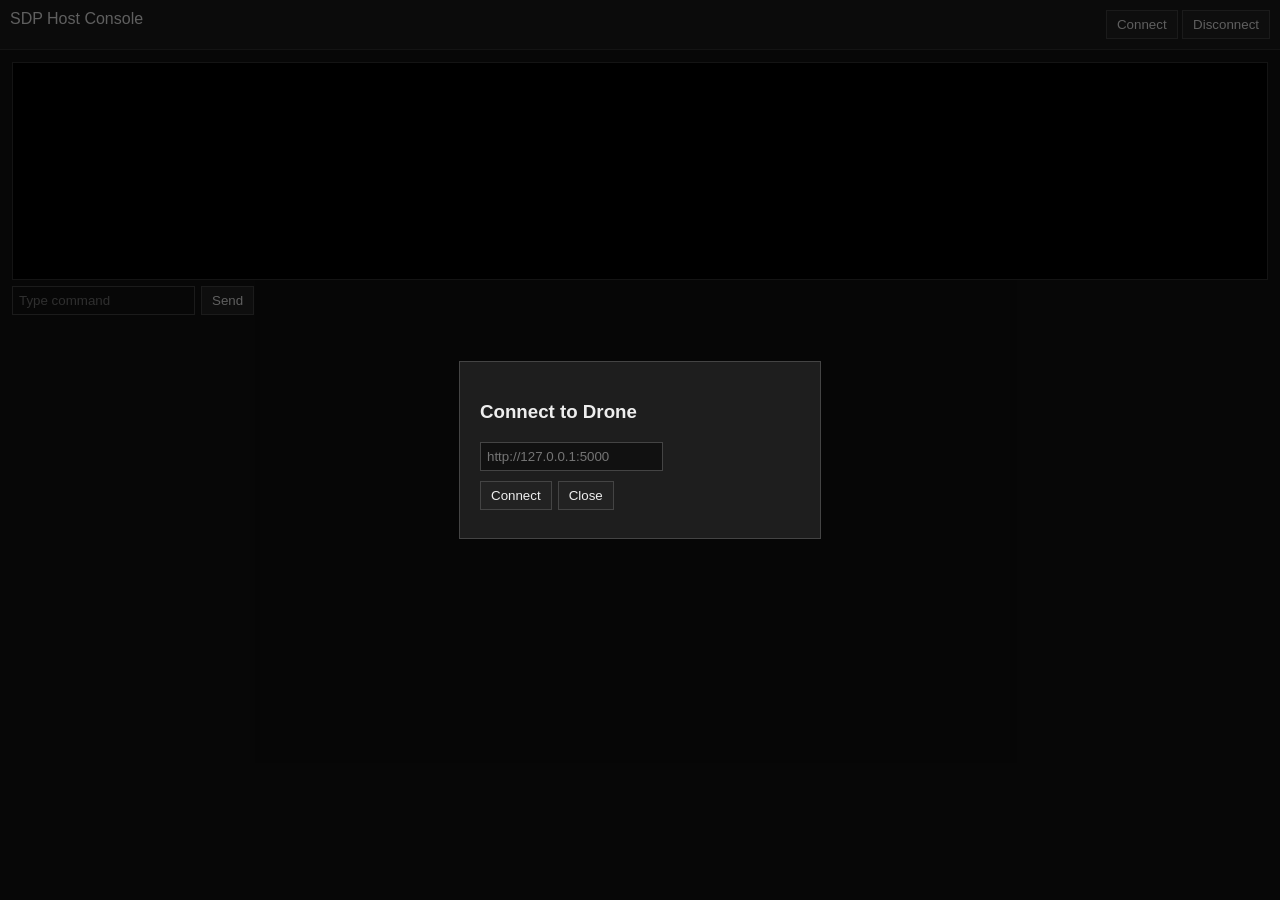
<file: clientTest.html>
<!DOCTYPE html>
<html lang="en">
<head>
<meta charset="UTF-8">
<title>SDP Control Console (Clean)</title>

<style>
body{
  margin:0;
  font-family:Segoe UI,Arial;
  background:#111;
  color:#eee;
}

.topbar{
  display:flex;
  justify-content:space-between;
  padding:10px;
  background:#1b1b1b;
  border-bottom:1px solid #333;
}

.btn{
  background:#222;
  border:1px solid #444;
  color:#eee;
  padding:6px 10px;
  cursor:pointer;
}

.panel{
  padding:12px;
}

.terminal{
  background:#000;
  height:200px;
  overflow:auto;
  padding:8px;
  border:1px solid #333;
  font-family:monospace;
  margin-bottom:6px;
}

input{
  background:#111;
  border:1px solid #444;
  color:white;
  padding:6px;
}

.hidden{display:none;}

.modal{
  position:fixed;
  inset:0;
  background:rgba(0,0,0,0.6);
  display:flex;
  align-items:center;
  justify-content:center;
}

.modal-card{
  background:#1e1e1e;
  padding:20px;
  border:1px solid #444;
  width:320px;
}
</style>
</head>

<body>

<!-- ================= TOP BAR ================= -->
<div class="topbar">
<div>SDP Host Console</div>

<div>
<button class="btn" onclick="openConnectModal()">Connect</button>
<button class="btn" onclick="disconnectClient()">Disconnect</button>
</div>
</div>

<!-- ================= TERMINAL ================= -->
<div class="panel">
<div id="terminal" class="terminal"></div>

<div style="display:flex; gap:6px;">
<input id="cmdInput" placeholder="Type command">
<button class="btn" onclick="sendCommand()">Send</button>
</div>
</div>

<!-- ================= CONNECT MODAL ================= -->
<div id="connectModal" class="modal hidden">
<div class="modal-card">

<h3>Connect to Drone</h3>

<input id="serverInput" placeholder="http://127.0.0.1:5000">

<div style="margin-top:10px; display:flex; gap:6px;">
<button class="btn" onclick="connectClient()">Connect</button>
<button class="btn" onclick="closeConnectModal()">Close</button>
</div>

<div id="connectStatus" style="margin-top:8px;"></div>

</div>
</div>

<script>

/* ================= TERMINAL ================= */
function log(msg){
  const t=document.getElementById("terminal");
  t.innerHTML+=msg+"<br>";
  t.scrollTop=t.scrollHeight;
}

/* ================= CONNECT MODAL ================= */
function openConnectModal(){
  document.getElementById("connectModal").classList.remove("hidden");
}

function closeConnectModal(){
  document.getElementById("connectModal").classList.add("hidden");
}

/* --- BACKEND CONNECTION --- */

let backendURL="";
let connected=false;
let heartbeatTimer=null;

function setStatus(text,color="white"){
const el=document.getElementById("connectStatus");
if(el){
el.innerText=text;
el.style.color=color;
}
}

/* --- CONNECT --- */
async function connectClient(){

const input=document.getElementById("serverInput").value.trim();

if(!input){
setStatus("Enter address","orange");
return;
}

try{

setStatus("Connecting...","orange");

const res=await fetch(input+"/api/ping");

if(!res.ok) throw new Error("Server not reachable");

backendURL=input;
connected=true;

setStatus("Connected","lightgreen");
log("[OK] Connected to "+input);

startHeartbeat();
closeConnectModal();

}catch(e){

setStatus("Connection failed","red");
log("[ERR] "+e.message);

}

}

/* --- DISCONNECT --- */
function disconnectClient(){

connected=false;
backendURL="";

stopHeartbeat();

setStatus("Disconnected","gray");
log("[INFO] Disconnected");

}

/* --- PING --- */
function startHeartbeat(){

stopHeartbeat(); // safety

heartbeatTimer=setInterval(async ()=>{

if(!connected || !backendURL) return;

try{

const res=await fetch(backendURL+"/api/ping",{cache:"no-store"});

if(!res.ok) throw new Error();

setStatus("Connected","lightgreen");

}catch{

setStatus("Lost connection","red");
log("[ERR] Connection lost");

disconnectClient();

}

},2000);

}

function stopHeartbeat(){
if(heartbeatTimer){
clearInterval(heartbeatTimer);
heartbeatTimer=null;
}
}
/* --- COMMAND SEND --- */

async function sendCommand(){

const input=document.getElementById("cmdInput");
const cmd=input.value.trim();

if(!cmd) return;

log("> "+cmd);
input.value="";

if(!connected){
log("[ERR] Not connected");
return;
}

try{

const res=await fetch(backendURL+"/api/command",{
method:"POST",
headers:{"Content-Type":"application/json"},
body:JSON.stringify({command:cmd})
});

const data=await res.json();

log("[DRONE] "+(data.reply||"OK"));

}catch(e){

log("[ERR] "+e.message);

}

}

document.getElementById("cmdInput")
.addEventListener("keydown",e=>{
if(e.key==="Enter") sendCommand();
});

</script>

</body>
</html>



<!-- http://127.0.0.1:5000 -->
</file>
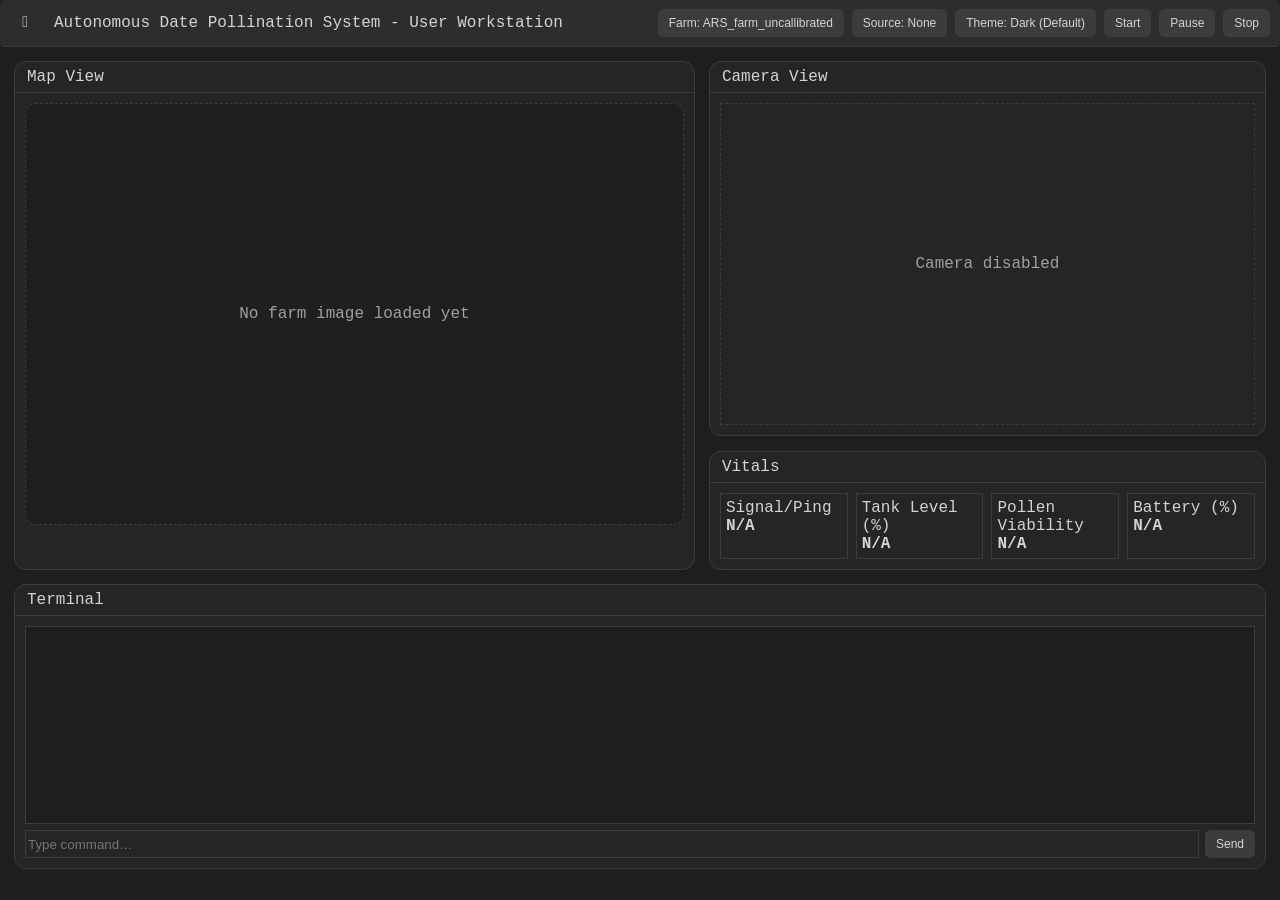
<file: temp.html>
<!DOCTYPE html>
<html lang="en">
<head>
  <meta charset="UTF-8" />
  <title>SDP Host Control Console</title>
  <meta name="viewport" content="width=device-width, initial-scale=1.0" />

  <link rel="stylesheet" href="css/base.css">
  <link id="theme" rel="stylesheet" href="css/theme-dark.css">
</head>

<body>

<header class="topbar">
  <div class="topbar-left">
    <div class="app-icon">𒅒</div>
    <div class="title">Autonomous Date Pollination System - User Workstation</div>
  </div>

  <div class="topbar-right">
    <!-- Farm -->
    <div class="dropdown">
      <button class="btn dropdown-toggle" type="button">
        Farm: <span id="farmLabel">ARS_farm_uncallibrated</span>
      </button>
      <div class="dropdown-menu" id="farmMenu"></div>
    </div>

    <!-- Source -->
    <div class="dropdown">
      <button class="btn dropdown-toggle" type="button">
        Source: <span id="sourceLabel">None</span>
      </button>

      <div class="dropdown-menu">
        <div class="menu-group">Replay</div>
        <button type="button" onclick="openScenarioFile()">Load scenario…</button>

        <div class="menu-group">Live</div>
        <button type="button" onclick="openConnectModal()">Connect client…</button>

        <div class="menu-group">Status</div>
        <button class="disabled" type="button" id="sourceStatusItem">
          Not connected
        </button>
      </div>
    </div>

    <input id="scenarioFileInput" type="file" accept=".json,.jsonl,.txt" class="hidden" />

    <!-- Theme -->
    <div class="dropdown">
      <button class="btn dropdown-toggle" type="button">
        Theme: <span id="themeLabel">Dark (Default)</span>
      </button>
      <div class="dropdown-menu">
        <button type="button" onclick="setTheme('theme-dark.css','Dark')">Dark</button>
        <button type="button" onclick="setTheme('theme-light.css','Light')">Light</button>
        <button type="button" onclick="setTheme('theme-3.css','Dark-2')">Dark-2</button>
        <button type="button" onclick="setTheme('theme-4.css','Light-2')">Light-2</button>
      </div>
    </div>

    <!-- Playback controls -->
    <button class="btn" type="button" onclick="startScenario()">Start</button>
    <button class="btn" type="button" onclick="pauseScenario()">Pause</button>
    <button class="btn" type="button" onclick="stopScenario()">Stop</button>
  </div>
</header>


<main class="layout">

  <!-- MAP PANEL (RESTORED) -->
  <section class="panel panel-map">
    <div class="panel-header">Map View</div>

    <div class="panel-body">
      <div class="map-stage" id="mapStage">
        <img id="farmMapImg" class="farm-map-img hidden" alt="Farm map" draggable="false" />
        <canvas id="mapOverlay"></canvas>
        <div id="mapEmptyHint" class="map-placeholder">No farm image loaded yet</div>
      </div>
    </div>
  </section>

  <!-- RIGHT COLUMN -->
  <section class="right-column">

    <div class="panel">
      <div class="panel-header">Camera View</div>
      <div class="panel-body">
        <div class="camera-placeholder">Camera disabled</div>
      </div>
    </div>

    <div class="panel">
      <div class="panel-header">Vitals</div>
      <div class="panel-body vitals">
        <div class="stat">Signal/Ping<br><strong>N/A</strong></div>
        <div class="stat">Tank Level (%)<br><strong>N/A</strong></div>
        <div class="stat">Pollen Viability<br><strong>N/A</strong></div>
        <div class="stat">Battery (%)<br><strong>N/A</strong></div>
      </div>
    </div>

  </section>

  <!-- TERMINAL -->
  <section class="panel panel-terminal">
    <div class="panel-header">Terminal</div>
    <div class="panel-body">
      <div id="terminalLog" class="terminal-log"></div>

      <div class="terminal-input">
        <input id="terminalInput" placeholder="Type command…" />
        <button class="btn" type="button" onclick="sendCommand()">Send</button>
      </div>
    </div>
  </section>

</main>

<!-- ============== ADD FARM MODAL ============== -->
<div id="farmModal" class="modal hidden" aria-hidden="true">
  <div class="modal-backdrop" onclick="closeFarmModal()"></div>

  <div class="modal-card" role="dialog" aria-modal="true" aria-label="Add Farm">
    <div class="modal-header">
      <div class="modal-title">Add Farm</div>
      <button class="btn" onclick="closeFarmModal()">Close</button>
    </div>

    <div class="modal-body">
      <div class="form-row">
        <label class="label">Farm name</label>
        <input id="farmNameInput" class="input" placeholder="e.g., ARS_farm_01" />
      </div>

      <div class="form-row">
        <label class="label">Farm image</label>
        <input id="farmImageInput" type="file" accept="image/*" />
      </div>

      <div class="calib-grid">
        <div class="calib-left">
          <div class="label-row">
          </div>

          <div id="calibCanvasWrap" class="calib-canvas-wrap">
            <canvas id="calibCanvas"></canvas>
            <div id="calibOverlayHint" class="overlay-hint">Upload an image to start calibration</div>
          </div>

          <div class="calib-actions">
            <button class="btn" type="button" onclick="undoCalibPoint()">Undo</button>
            <button class="btn" type="button" onclick="clearCalib()">Clear</button>
          </div>
        </div>

        <div class="calib-right">
          <div class="label-row">
            <span class="label">Points</span>
          </div>

          <div id="pointsList" class="points-list"></div>


          <div class="save-row">
            <button class="btn" type="button" onclick="saveFarm()">Save Farm</button>
          </div>

          <div id="farmError" class="error"></div>
        </div>
      </div>
    </div>
  </div>
</div>

<script>

let scenario = { name: null, events: [] };
let scenarioLoaded = false;
let playback = { i: 0, timer: null, running: false, paused: false };


/* ================= DROPDOWNS ================= */
document.querySelectorAll('.dropdown-toggle').forEach(btn => {
  btn.onclick = e => {
    e.stopPropagation();
    closeDropdowns();
    btn.parentElement.classList.toggle('open');
  };
});
document.addEventListener('click', closeDropdowns);

function closeDropdowns() {
  document.querySelectorAll('.dropdown.open')
    .forEach(d => d.classList.remove('open'));
}

/* ================= TERMINAL ================= */
function log(msg) {
  const el = document.getElementById('terminalLog');
  if (!el) return;
  el.innerHTML += msg + "<br>";
  el.scrollTop = el.scrollHeight;
}

/* ================= FARM / SOURCE ================= */
function selectFarm(name) {
  document.getElementById('farmLabel').innerText = name;
  log(`[INFO] Farm selected: ${name}`);
}
function selectSource(src) {
  document.getElementById('sourceLabel').innerText = src;
  log(`[INFO] Source set to: ${src}`);
}

/* ================= THEME ================= */
const themeLink = document.getElementById("theme");
function setTheme(file, label) {
  themeLink.href = "css/" + file;
  document.getElementById("themeLabel").innerText = label;
  localStorage.setItem("ui-theme", file);
  localStorage.setItem("ui-theme-label", label);
}
(function restoreTheme() {
  const saved = localStorage.getItem("ui-theme");
  const label = localStorage.getItem("ui-theme-label");
  if (saved) themeLink.href = "css/" + saved;
  if (label) document.getElementById("themeLabel").innerText = label;
})();

/* ================= MODAL OPEN/CLOSE ================= */
function openFarmModal() {
  const m = document.getElementById("farmModal");
  if (!m) return console.error("farmModal not found");
  m.classList.remove("hidden");
  m.setAttribute("aria-hidden", "false");
  refreshCanvasAfterModalOpen();
}
function closeFarmModal() {
  const m = document.getElementById("farmModal");
  if (!m) return console.error("farmModal not found");
  m.classList.add("hidden");
  m.setAttribute("aria-hidden", "true");
}


/* ================= SIMULATIONS ==========================*/


/* ================= CANVAS IMAGE (FIXED) ================= */
const calibCanvas = document.getElementById("calibCanvas");
const calibWrap   = document.getElementById("calibCanvasWrap");
const overlayHint = document.getElementById("calibOverlayHint");
const farmImageInput = document.getElementById("farmImageInput");
const ctx = calibCanvas.getContext("2d");

let calibImg = null;        // HTMLImageElement
let calibImgDataURL = null;

function setCanvasSize(w, h) {
  calibCanvas.width = w;
  calibCanvas.height = h;
  calibCanvas.style.width = w + "px";
  calibCanvas.style.height = h + "px";
}

function fitCanvasToWrap(img) {
  const wrapW = (calibWrap && calibWrap.clientWidth) ? calibWrap.clientWidth : 900;

  const iw = img.naturalWidth;
  const ih = img.naturalHeight;

  if (!iw || !ih) {
    setCanvasSize(900, 450);
    return;
  }

  const scale = Math.min(1, wrapW / iw);
  const w = Math.max(10, Math.round(iw * scale));
  const h = Math.max(10, Math.round(ih * scale));
  setCanvasSize(w, h);
}

function drawCalibration() {
  ctx.clearRect(0, 0, calibCanvas.width, calibCanvas.height);
  ctx.fillStyle = "rgba(0,0,0,0.10)";
  ctx.fillRect(0, 0, calibCanvas.width, calibCanvas.height);
  if (!calibImg) return;
  ctx.drawImage(calibImg, 0, 0, calibCanvas.width, calibCanvas.height);
}

farmImageInput.addEventListener("change", (e) => {
  const file = e.target.files && e.target.files[0];
  if (!file) return;

  const reader = new FileReader();
  reader.onload = () => {
    calibImgDataURL = reader.result;

    const img = new Image();
    img.onload = () => {
      calibImg = img;
      if (overlayHint) overlayHint.style.display = "none";
      fitCanvasToWrap(img);
      drawCalibration();
      log("[OK] Calibration image loaded.");
    };
    img.onerror = () => {
      console.error("Image failed to load");
      log("[ERR] Image failed to load.");
    };
    img.src = calibImgDataURL;
  };
  reader.readAsDataURL(file);
});

function refreshCanvasAfterModalOpen() {
  if (!calibImg) {
    // ensure canvas is visible even before image loads
    setCanvasSize(900, 450);
    drawCalibration();
    return;
  }
  setTimeout(() => {
    fitCanvasToWrap(calibImg);
    drawCalibration();
  }, 50);
}

/* ================= CALIBRATION POINTS ================= */
let calibPoints = []; // {x,y,lat,lon}
let hoverIdx = -1;
let dragIdx = -1;
let dragOffset = { dx: 0, dy: 0 };

const pointsListEl = document.getElementById("pointsList");

function canvasToLocal(e) {
  const rect = calibCanvas.getBoundingClientRect();
  // Because we set canvas.style.width/height equal to canvas.width/height,
  // local coords map 1:1. (If you change CSS later, we’ll adjust.)
  const x = Math.round(e.clientX - rect.left);
  const y = Math.round(e.clientY - rect.top);
  return { x, y };
}

function drawPoints() {
  if (!calibImg) return;

  calibPoints.forEach((p, i) => {
    // point dot
    ctx.beginPath();
    ctx.arc(p.x, p.y, 6, 0, Math.PI * 2);
    ctx.fillStyle = (i === hoverIdx) ? "#f59e0b" : "#569cd6";
    ctx.fill();

    // label
    ctx.font = "12px Segoe UI, Arial";
    ctx.fillStyle = "#ffffff";
    ctx.fillText(`#${i + 1}`, p.x + 10, p.y - 8);
  });

  // hover tooltip
  if (hoverIdx >= 0) {
    const p = calibPoints[hoverIdx];
    const text = `#${hoverIdx + 1}  x:${p.x}  y:${p.y}`;
    ctx.font = "12px Segoe UI, Arial";

    const pad = 6;
    const w = Math.ceil(ctx.measureText(text).width) + pad * 2;
    const h = 22;
    const tx = Math.min(p.x + 14, calibCanvas.width - w - 6);
    const ty = Math.max(p.y - 30, 6);

    ctx.fillStyle = "rgba(0,0,0,0.75)";
    ctx.fillRect(tx, ty, w, h);
    ctx.strokeStyle = "rgba(255,255,255,0.25)";
    ctx.strokeRect(tx, ty, w, h);

    ctx.fillStyle = "#fff";
    ctx.fillText(text, tx + pad, ty + 15);
  }
}

function redrawAll() {
  drawCalibration(); // draws image
  drawPoints();      // draws points on top
}

function hitTestPoint(x, y) {
  const r = 8; // pick radius
  for (let i = calibPoints.length - 1; i >= 0; i--) {
    const p = calibPoints[i];
    const dx = x - p.x;
    const dy = y - p.y;
    if (dx * dx + dy * dy <= r * r) return i;
  }
  return -1;
}

function renderPointsList() {
  pointsListEl.innerHTML = "";

  if (calibPoints.length === 0) {
    pointsListEl.innerHTML = `<div class="hint">Click on the image to add calibration points.</div>`;
    return;
  }

  calibPoints.forEach((p, idx) => {
    const row = document.createElement("div");
    row.className = "point-row";
    row.innerHTML = `
      <div style="display:flex; justify-content:space-between; align-items:center; gap:8px;">
        <div><b>Point #${idx + 1}</b> <span class="hint">(pixel)</span></div>
      </div>

      <div class="point-grid">
        <label class="hint">x</label>
        <input class="input" data-i="${idx}" data-k="x" value="${p.x}">
        <label class="hint">y</label>
        <input class="input" data-i="${idx}" data-k="y" value="${p.y}">
        <label class="hint">lat</label>
        <input class="input" data-i="${idx}" data-k="lat" value="${p.lat ?? ""}" placeholder="25.123...">
        <label class="hint">lon</label>
        <input class="input" data-i="${idx}" data-k="lon" value="${p.lon ?? ""}" placeholder="51.234...">
      </div>
      <hr style="border:0; border-top:1px solid var(--border); margin:10px 0;">
    `;

    row.querySelectorAll("input").forEach(inp => {
      inp.addEventListener("input", () => {
        const i = Number(inp.dataset.i);
        const k = inp.dataset.k;
        let v = inp.value.trim();

        if (k === "x" || k === "y") {
          // force integer pixels
          const n = Math.round(Number(v));
          if (!Number.isFinite(n)) return;
          calibPoints[i][k] = n;
          redrawAll();
        } else {
          // lat/lon keep as string for now; we validate on save later
          calibPoints[i][k] = v;
        }
      });
    });

    pointsListEl.appendChild(row);
  });
}

/* -------- Canvas interactions -------- */
calibCanvas.addEventListener("mousemove", (e) => {
  if (!calibImg) return;
  const { x, y } = canvasToLocal(e);

  if (dragIdx >= 0) {
    calibPoints[dragIdx].x = Math.max(0, Math.min(calibCanvas.width, x - dragOffset.dx));
    calibPoints[dragIdx].y = Math.max(0, Math.min(calibCanvas.height, y - dragOffset.dy));
    renderPointsList();
    redrawAll();
    return;
  }

  const idx = hitTestPoint(x, y);
  if (idx !== hoverIdx) {
    hoverIdx = idx;
    redrawAll();
  }
});

calibCanvas.addEventListener("mousedown", (e) => {
  if (!calibImg) return;
  const { x, y } = canvasToLocal(e);

  const idx = hitTestPoint(x, y);
  if (idx >= 0) {
    dragIdx = idx;
    dragOffset.dx = x - calibPoints[idx].x;
    dragOffset.dy = y - calibPoints[idx].y;
  }
});

window.addEventListener("mouseup", () => {
  if (dragIdx >= 0) {
    dragIdx = -1;
    renderPointsList();
    redrawAll();
  }
});

calibCanvas.addEventListener("click", (e) => {
  if (!calibImg) return;
  // If dragging, ignore click add
  if (dragIdx >= 0) return;

  const { x, y } = canvasToLocal(e);
  const onExisting = hitTestPoint(x, y);
  if (onExisting >= 0) return; // clicking on a point doesn't add new

  calibPoints.push({ x, y, lat: "", lon: "" });
  hoverIdx = calibPoints.length - 1;
  renderPointsList();
  redrawAll();
});

/* -------- Buttons -------- */
function undoCalibPoint() {
  calibPoints.pop();
  hoverIdx = -1;
  renderPointsList();
  redrawAll();
}

function clearCalib() {
  calibPoints = [];
  hoverIdx = -1;
  renderPointsList();
  redrawAll();
}

/* When image loads, ensure points UI is ready */
(function initPointsUI() {
  renderPointsList();
})();


/* ================= FARM STORAGE + DROPDOWN ================= */
const FARM_KEY = "sdp.farms.v1";

function loadFarms() {
  try {
    return JSON.parse(localStorage.getItem(FARM_KEY) || "[]");
  } catch {
    return [];
  }
}

function saveFarms(farms) {
  localStorage.setItem(FARM_KEY, JSON.stringify(farms));
}

function upsertFarm(farmObj) {
  const farms = loadFarms();
  const i = farms.findIndex(f => f.name === farmObj.name);
  if (i >= 0) farms[i] = farmObj;
  else farms.push(farmObj);
  saveFarms(farms);
  return farms;
}

function setFarmLabel(name) {
  const el = document.getElementById("farmLabel");
  if (el) el.innerText = name;
}

function renderFarmMenu() {
  const menu = document.getElementById("farmMenu");
  if (!menu) return;

  const farms = loadFarms();

  // Always keep ARS_farm_uncallibrated as a built-in option
  const builtins = [{ name: "ARS_farm_uncallibrated", builtin: true }];

  menu.innerHTML = "";

  [...builtins, ...farms].forEach(f => {
    const btn = document.createElement("button");
    btn.type = "button";
    btn.textContent = f.name;
    btn.onclick = () => {
      selectFarm(f.name);

      const saved = loadFarms().find(x => x.name === f.name);
      if (saved) loadFarmIntoUI(f.name);

      closeDropdowns(); // optional: auto close menu after click
    };
    menu.appendChild(btn);
  });


  const createBtn = document.createElement("button");
  createBtn.type = "button";
  createBtn.textContent = "Create new…";
  createBtn.onclick = () => openFarmModal();
  menu.appendChild(createBtn);
}

/* ================= VALIDATION + SAVE FARM ================= */
function showFarmError(msg) {
  const el = document.getElementById("farmError");
  if (el) el.textContent = msg || "";
}

function saveFarm() {
  showFarmError("");

  const name = (document.getElementById("farmNameInput")?.value || "").trim();

  if (!name) return showFarmError("Farm name is required.");
  if (!calibImgDataURL) return showFarmError("Please upload a farm image.");
  if (!calibPoints || calibPoints.length < 2) return showFarmError("Add at least 2 calibration points.");

  // Ensure all points have lat/lon
  for (let i = 0; i < calibPoints.length; i++) {
    const p = calibPoints[i];
    const lat = Number(String(p.lat).trim());
    const lon = Number(String(p.lon).trim());
    if (!Number.isFinite(lat) || !Number.isFinite(lon)) {
      return showFarmError(`Enter valid lat/lon for Point #${i + 1}.`);
    }
  }

  // Save a clean object
  const farmObj = {
    name,
    imageDataURL: calibImgDataURL,
    points: calibPoints.map(p => ({
      x: Number(p.x),
      y: Number(p.y),
      lat: Number(p.lat),
      lon: Number(p.lon),
    })),
    createdAt: new Date().toISOString(),
  };

  upsertFarm(farmObj);
  renderFarmMenu();

  setFarmLabel(name);
  log(`[OK] Farm saved: ${name} (${farmObj.points.length} points)`);

  closeFarmModal();
}

/* ================= LOAD FARM BACK INTO MODAL/UI ================= */
function loadFarmIntoUI(name) {
  const farms = loadFarms();
  const farm = farms.find(f => f.name === name);
  if (!farm) return;

  // Load image into canvas
  calibImgDataURL = farm.imageDataURL;

  const img = new Image();
  img.onload = () => {
  calibImg = img;
  if (overlayHint) overlayHint.style.display = "none";

  calibPoints = (farm.points || []).map(p => ({
    x: Number(p.x), y: Number(p.y), lat: Number(p.lat), lon: Number(p.lon)
  }));

  fitCanvasToWrap(img);
  renderPointsList();
  redrawAll();

  showFarmOnMainMap(farm.imageDataURL); // ✅ ADD THIS

  log(`[OK] Farm loaded: ${farm.name}`);
};

  img.src = calibImgDataURL;
}

/* ================= INITIALIZE ================= */
renderFarmMenu();

function showFarmOnMainMap(imageDataURL) {
  const img = document.getElementById("farmMapImg");
  const hint = document.getElementById("mapEmptyHint");
  if (!img || !hint) return;

  if (!imageDataURL) {
    img.classList.add("hidden");
    hint.classList.remove("hidden");
    return;
  }

  img.onload = () => {
  onMapImageReady();
  };

  img.src = imageDataURL;
  img.classList.remove("hidden");
  hint.classList.add("hidden");
}

/* ================= MAP PAN + ZOOM ================= */
let mapState = { scale: 1, tx: 0, ty: 0 };
let mapDrag = { active: false, startX: 0, startY: 0, startTx: 0, startTy: 0 };

const mapViewport = document.getElementById("mapStage");
const farmMapImgEl = document.getElementById("farmMapImg");

function applyMapTransform() {
  if (!farmMapImgEl) return;
  // Center at 50%/50%, then translate, then scale
  farmMapImgEl.style.transform =
    `translate(${mapState.tx}px, ${mapState.ty}px) scale(${mapState.scale}) translate(-50%, -50%)`;
}

function resetMapViewFit() {
  // simple “fit-ish”: start centered at scale=1
  // (If you want true fit-to-panel based on image size, we can compute it next.)
  mapState = { scale: 1, tx: 0, ty: 0 };
  applyMapTransform();
}

if (mapViewport) {
  mapViewport.addEventListener("mousedown", (e) => {
    if (!farmMapImgEl || farmMapImgEl.classList.contains("hidden")) return;
    mapDrag.active = true;
    mapViewport.classList.add("dragging");
    mapDrag.startX = e.clientX;
    mapDrag.startY = e.clientY;
    mapDrag.startTx = mapState.tx;
    mapDrag.startTy = mapState.ty;
  });

  window.addEventListener("mousemove", (e) => {
    if (!mapDrag.active) return;
    const dx = e.clientX - mapDrag.startX;
    const dy = e.clientY - mapDrag.startY;
    mapState.tx = mapDrag.startTx + dx;
    mapState.ty = mapDrag.startTy + dy;
    applyMapTransform();
  });

  window.addEventListener("mouseup", () => {
    if (!mapDrag.active) return;
    mapDrag.active = false;
    mapViewport.classList.remove("dragging");
  });

  // Optional zoom with wheel (Ctrl not required)
  mapViewport.addEventListener("wheel", (e) => {
    if (!farmMapImgEl || farmMapImgEl.classList.contains("hidden")) return;
    e.preventDefault();

    const factor = (e.deltaY < 0) ? 1.08 : 0.92;
    const next = Math.min(6, Math.max(0.2, mapState.scale * factor));
    mapState.scale = next;
    applyMapTransform();
  }, { passive: false });
}


function sendCommand() {
  const input = document.getElementById("terminalInput");
  const cmd = input.value.trim();
  if (!cmd) return;

  log(`> ${cmd}`);

  handleCommand(cmd);
  input.value = "";
}

function handleCommand(cmd) {
  switch (cmd.toLowerCase()) {
    case "/fit":
    case "/reset":
      resetMapViewFit();
      log("[OK] Map view reset (fit)");
      break;

    case "/help":
      log("Available commands:");
      log("  /reset OR /fit    - Reset & center farm map");
      log("  /help   - Show this help");
      break;

    default:
      log(`[ERR] Unknown command: ${cmd}`);
  }
}

document.getElementById("terminalInput")
  .addEventListener("keydown", e => {
    if (e.key === "Enter") sendCommand();
  });


// VISIALIZATION
/* ================= SCENARIO REPLAY (JSON + JSONL) ================= */

function setSourceLabel(text){
  document.getElementById("sourceLabel").textContent = text;
  log(`[INFO] Source: ${text}`);
}

/* Replay */
function openScenarioFile(){
  document.getElementById("scenarioFileInput").click();
}

document.getElementById("scenarioFileInput").addEventListener("change", async (e) => {
  const file = e.target.files?.[0];
  if (!file) return;

  try {
    const text = await file.text();
    const parsed = parseScenarioText(text, file.name);

    if (!parsed.ok) {
      scenario = { name: null, events: [] };
      scenarioLoaded = false;
      document.getElementById("sourceStatusItem").textContent = "Parse failed";
      log(`[ERR] Scenario parse failed: ${parsed.error}`);
      e.target.value = "";
      return;
    }

    scenario = { name: parsed.name, events: parsed.events };
    scenarioLoaded = scenario.events.length > 0;

    setSourceLabel(`Replay: ${scenario.name}`);
    document.getElementById("sourceStatusItem").textContent =
      scenarioLoaded ? `Loaded (${scenario.events.length} events)` : "Loaded (0 events)";

    log(`[OK] Scenario loaded: ${scenario.name} (${scenario.events.length} events)`);
  } catch (err) {
    scenarioLoaded = false;
    scenario = { name: null, events: [] };
    document.getElementById("sourceStatusItem").textContent = "Load error";
    log(`[ERR] Failed reading file: ${err?.message || err}`);
  } finally {
    e.target.value = "";
  }
});

function parseScenarioText(text, fallbackName="scenario") {
  // Try JSON
  try {
    const obj = JSON.parse(text);
    if (Array.isArray(obj)) return { ok: true, name: fallbackName, events: obj };
    if (obj && Array.isArray(obj.events)) return { ok: true, name: obj.name || fallbackName, events: obj.events };
  } catch {}

  // Try JSONL
  const lines = text.split(/\r?\n/).map(l => l.trim()).filter(Boolean);
  if (!lines.length) return { ok: false, error: "Empty file" };

  const events = [];
  for (let idx = 0; idx < lines.length; idx++) {
    try { events.push(JSON.parse(lines[idx])); }
    catch { return { ok: false, error: `Bad JSONL at line ${idx+1}` }; }
  }
  return { ok: true, name: fallbackName, events };
}

/* Live */
function openConnectModal(){
  // placeholder for now
  setSourceLabel("Live: (not connected)");
  document.getElementById("sourceStatusItem").textContent = "Connect flow not implemented yet";
}


function openScenarioFile(){
  document.getElementById("scenarioFileInput").click();
}

document.getElementById("scenarioFileInput").addEventListener("change", async (e)=>{
  const file = e.target.files?.[0];
  if(!file) return;

  const text = await file.text();
  const parsed = parseScenarioText(text);

  if(!parsed.ok){
    log(`[ERR] Scenario parse failed: ${parsed.error}`);
    e.target.value = "";
    return;
  }

  scenario.name = parsed.name || file.name;
  scenario.events = parsed.events.sort((a,b)=>(a.t??0)-(b.t??0));
  scenario.idx = 0;
  scenario.playing = false;

  document.getElementById("sourceLabel").innerText = `Replay: ${scenario.name}`;
  log(`[OK] Loaded scenario: ${scenario.name} (${scenario.events.length} events)`);

  // show first location if exists
  const first = scenario.events.find(ev => ev.lat != null && ev.lon != null);
  if(first) applyTelemetry(first);

  e.target.value = "";
});


function parseScenarioText(text){
  // Try JSON first
  try{
    const obj = JSON.parse(text);

    // Case 1: {name, events:[...]}
    if(obj && Array.isArray(obj.events)){
      return { ok:true, name: obj.name || "scenario", events: obj.events };
    }

    // Case 2: [ ...events ]
    if(Array.isArray(obj)){
      return { ok:true, name: "scenario", events: obj };
    }
  }catch{}

  // Try JSONL
  const lines = text.split(/\r?\n/).map(l=>l.trim()).filter(Boolean);
  const events = [];
  for(const line of lines){
    try{ events.push(JSON.parse(line)); }
    catch{ return { ok:false, error:`Bad JSONL line: ${line.slice(0,60)}...` }; }
  }
  if(events.length) return { ok:true, name:"scenario", events };

  return { ok:false, error:"Unrecognized format. Use JSONL or JSON." };
}

/* ===== Playback controls ===== */
function startScenario(){
  if(!scenario.events.length){
    log("[ERR] No scenario loaded. Use Source → Load scenario…");
    return;
  }
  if(scenario.playing) return;

  scenario.playing = true;
  scenario.startPerf = performance.now();
  log("[INFO] Scenario started");
  tickScenario();
}

function pauseScenario(){
  if(!scenario.playing) return;
  scenario.playing = false;
  if(scenario.raf) cancelAnimationFrame(scenario.raf);
  scenario.raf = null;
  log("[INFO] Scenario paused");
}

function stopScenario(){
  scenario.playing = false;
  if(scenario.raf) cancelAnimationFrame(scenario.raf);
  scenario.raf = null;
  scenario.idx = 0;
  log("[INFO] Scenario stopped (rewind)");
  const first = scenario.events.find(ev => ev.lat != null && ev.lon != null);
  if(first) applyTelemetry(first);
}

function tickScenario(){
  if(!scenario.playing) return;

  const t = (performance.now() - scenario.startPerf) / 1000;

  while(scenario.idx < scenario.events.length && (scenario.events[scenario.idx].t ?? 0) <= t){
    applyTelemetry(scenario.events[scenario.idx]);
    scenario.idx++;
  }

  if(scenario.idx >= scenario.events.length){
    scenario.playing = false;
    log("[OK] Scenario finished");
    return;
  }

  scenario.raf = requestAnimationFrame(tickScenario);
}

/* ===== Apply telemetry event ===== */
function applyTelemetry(ev){
  if(ev.alert){
    log(`[${(ev.level||"info").toUpperCase()}] ALERT: ${ev.alert}${ev.note?(" — "+ev.note):""}`);
  }
  if(ev.state){
    log(`[STATE] ${ev.state}${ev.note?(" — "+ev.note):""}`);
  }
  if(ev.lat != null && ev.lon != null){
    log(`[GPS] lat=${ev.lat}, lon=${ev.lon}`);
    moveDroneDotCenter(); // TEMP until mapping
  }
}

/* ===== Temporary placement ===== */
function moveDroneDotCenter(){
  const dot = document.getElementById("droneDot");
  const stage = document.getElementById("mapStage");
  if(!dot || !stage) return;

  dot.classList.remove("hidden");
  dot.style.left = (stage.clientWidth / 2) + "px";
  dot.style.top  = (stage.clientHeight / 2) + "px";
}

function startScenario() {
  if (!scenarioLoaded) {
    log("[ERR] No scenario loaded. Use Source → Load scenario…");
    return;
  }
  if (playback.running && playback.paused) {
    playback.paused = false;
    log("[INFO] Resumed.");
    tickPlayback();
    return;
  }
  if (playback.running) return;

  playback.running = true;
  playback.paused = false;
  playback.i = 0;
  log(`[INFO] Starting scenario: ${scenario.name}`);
  tickPlayback();
}

function pauseScenario() {
  if (!playback.running) return;
  playback.paused = true;
  if (playback.timer) clearTimeout(playback.timer);
  playback.timer = null;
  log("[INFO] Paused.");
}

function stopScenario() {
  playback.running = false;
  playback.paused = false;
  playback.i = 0;
  if (playback.timer) clearTimeout(playback.timer);
  playback.timer = null;
  log("[INFO] Stopped.");
}

function tickPlayback() {
  if (!playback.running || playback.paused) return;

  if (playback.i >= scenario.events.length) {
    log("[OK] Scenario finished.");
    stopScenario();
    return;
  }
  
  if (ev.lat != null && ev.lon != null) {
  setDroneTargetFromGps(Number(ev.lat), Number(ev.lon));
  ensureDroneAnim();
}

  // For now: just show it in terminal so we know it works
  log(`[EV] ${JSON.stringify(ev)}`);

  playback.timer = setTimeout(tickPlayback, 200); // speed for now
}

function resizeMapOverlay(){
  const r = mapStage.getBoundingClientRect();
  mapCanvas.width = Math.round(r.width);
  mapCanvas.height = Math.round(r.height);
  drawMapOverlay(); // redraw drone after resize
}

window.addEventListener("resize", resizeMapOverlay);

function coverTransform(imgW, imgH, boxW, boxH){
  const scale = Math.max(boxW / imgW, boxH / imgH);
  const dispW = imgW * scale;
  const dispH = imgH * scale;
  const offsetX = (boxW - dispW) / 2;
  const offsetY = (boxH - dispH) / 2;
  return { scale, offsetX, offsetY, dispW, dispH };
}

function imgPxToStagePx(ix, iy){
  if (!mapImgEl.naturalWidth) return { x: 0, y: 0 };
  const t = coverTransform(
    mapImgEl.naturalWidth,
    mapImgEl.naturalHeight,
    mapCanvas.width,
    mapCanvas.height
  );
  return {
    x: t.offsetX + ix * t.scale,
    y: t.offsetY + iy * t.scale
  };
}

function gpsToImgPx(lat, lon, farmObj){
  const pts = farmObj?.calibPoints || farmObj?.points || farmObj?.calibrationPoints || [];
  if (pts.length < 2) return null;

  // choose two points (0 and last) for now
  const pA = pts[0];
  const pB = pts[pts.length - 1];

  const dLat = (pB.lat - pA.lat);
  const dLon = (pB.lon - pA.lon);

  if (Math.abs(dLat) < 1e-12 || Math.abs(dLon) < 1e-12) return null;

  // linear mapping (no rotation)
  const u = (lon - pA.lon) / dLon; // 0..1 along lon
  const v = (lat - pA.lat) / dLat; // 0..1 along lat

  const x = pA.x + u * (pB.x - pA.x);
  const y = pA.y + v * (pB.y - pA.y);

  return { x, y };
}


function drawMapOverlay(){
  mapCtx.clearRect(0,0,mapCanvas.width,mapCanvas.height);

  if (drone.stageX == null) return;

  // draw a simple drone marker (dot + heading placeholder)
  mapCtx.beginPath();
  mapCtx.arc(drone.stageX, drone.stageY, 6, 0, Math.PI * 2);
  mapCtx.fillStyle = "rgba(0,255,255,0.95)";
  mapCtx.fill();

  mapCtx.strokeStyle = "rgba(0,0,0,0.75)";
  mapCtx.lineWidth = 2;
  mapCtx.stroke();
}

let animReq = null;

function setDroneTargetFromGps(lat, lon){
  const farmObj = getActiveFarmObj(); // you must have this; if not, see below
  if (!farmObj) return;

  const imgPx = gpsToImgPx(lat, lon, farmObj);
  if (!imgPx) return;

  const stagePx = imgPxToStagePx(imgPx.x, imgPx.y);
  drone.targetX = stagePx.x;
  drone.targetY = stagePx.y;

  if (drone.stageX == null) {
    drone.stageX = stagePx.x;
    drone.stageY = stagePx.y;
  }
}

function stepDrone(){
  if (drone.stageX == null || drone.targetX == null) {
    drawMapOverlay();
    animReq = requestAnimationFrame(stepDrone);
    return;
  }
  const speed = 0.12; 
  drone.stageX += (drone.targetX - drone.stageX) * speed;
  drone.stageY += (drone.targetY - drone.stageY) * speed;

  drawMapOverlay();
  animReq = requestAnimationFrame(stepDrone);
}

function ensureAnimation(){
  if (animReq) return;
  animReq = requestAnimationFrame(stepDrone);
}

const ev = scenario.events[playback.i++];

if (ev.lat != null && ev.lon != null) {
  setDroneTargetFromGps(Number(ev.lat), Number(ev.lon));
}

// (optional) log once every N events to avoid spam
if (playback.i % 5 === 0) log(`[EV] i=${playback.i}/${scenario.events.length} lat=${ev.lat} lon=${ev.lon}`);


/* ================= MAP + DRONE OVERLAY (CLEAN) ================= */

// MUST match your actual farm storage key above

function loadFarms(){
  try { return JSON.parse(localStorage.getItem(FARM_KEY) || "[]"); }
  catch { return []; }
}

function getActiveFarmName(){
  return document.getElementById("farmLabel")?.textContent?.trim() || "";
}

function getActiveFarmObj(){
  const name = getActiveFarmName();
  return loadFarms().find(f => f.name === name) || null;
}

const mapStage  = document.getElementById("mapStage");
const mapImgEl  = document.getElementById("farmMapImg");
const mapCanvas = document.getElementById("mapOverlay");
const mapCtx    = mapCanvas.getContext("2d");

let drone = {
  x: null, y: null,           // current stage px
  tx: null, ty: null           // target stage px
};

function resizeMapOverlay(){
  if (!mapStage || !mapCanvas) return;
  const r = mapStage.getBoundingClientRect();
  mapCanvas.width  = Math.max(1, Math.round(r.width));
  mapCanvas.height = Math.max(1, Math.round(r.height));
  drawMapOverlay();
}

window.addEventListener("resize", resizeMapOverlay);

// How object-fit:cover maps image pixels → stage pixels
function coverTransform(imgW, imgH, boxW, boxH){
  const s = Math.max(boxW / imgW, boxH / imgH);
  const dispW = imgW * s;
  const dispH = imgH * s;
  const ox = (boxW - dispW) / 2;
  const oy = (boxH - dispH) / 2;
  return { s, ox, oy };
}

function imgPxToStagePx(ix, iy){
  if (!mapImgEl?.naturalWidth || !mapCanvas?.width) return { x: 0, y: 0 };
  const t = coverTransform(
    mapImgEl.naturalWidth, mapImgEl.naturalHeight,
    mapCanvas.width, mapCanvas.height
  );
  return { x: t.ox + ix * t.s, y: t.oy + iy * t.s };
}

/* Simple linear GPS mapping using your first+last calibration points.
   (Enough for demo replay; we can upgrade later to full affine/homography.) */
function gpsToImgPx(lat, lon, farmObj){
  const pts = farmObj?.points || [];
  if (pts.length < 2) return null;

  const A = pts[0];
  const B = pts[pts.length - 1];

  const dLat = (B.lat - A.lat);
  const dLon = (B.lon - A.lon);
  if (Math.abs(dLat) < 1e-12 || Math.abs(dLon) < 1e-12) return null;

  const u = (lon - A.lon) / dLon;   // 0..1 along lon
  const v = (lat - A.lat) / dLat;   // 0..1 along lat

  const x = A.x + u * (B.x - A.x);
  const y = A.y + v * (B.y - A.y);
  return { x, y };
}

function setDroneTargetFromGps(lat, lon){
  const farmObj = getActiveFarmObj();
  if (!farmObj) return;

  const imgPx = gpsToImgPx(lat, lon, farmObj);
  if (!imgPx) return;

  const st = imgPxToStagePx(imgPx.x, imgPx.y);
  drone.tx = st.x;
  drone.ty = st.y;

  if (drone.x == null) { // first time
    drone.x = st.x;
    drone.y = st.y;
  }
}

function drawMapOverlay(){
  if (!mapCtx) return;
  mapCtx.clearRect(0, 0, mapCanvas.width, mapCanvas.height);

  if (drone.x == null) return;

  // Dot
  mapCtx.beginPath();
  mapCtx.arc(drone.x, drone.y, 7, 0, Math.PI * 2);
  mapCtx.fillStyle = "rgba(0,255,255,0.95)";
  mapCtx.fill();

  mapCtx.lineWidth = 2;
  mapCtx.strokeStyle = "rgba(0,0,0,0.75)";
  mapCtx.stroke();
}

function stepDrone(){
  // smooth follow
  if (drone.tx != null) {
    const k = 0.14; // smoothing
    drone.x += (drone.tx - drone.x) * k;
    drone.y += (drone.ty - drone.y) * k;
  }
  drawMapOverlay();
  animReq = requestAnimationFrame(stepDrone);
}

function ensureDroneAnim(){
  if (animReq) return;
  animReq = requestAnimationFrame(stepDrone);
}

/* Call this when a farm image is shown/loaded */
function onMapImageReady(){
  resizeMapOverlay();
  ensureDroneAnim();
}


</script>

</body>
</html>
</file>
<file: css/base.css>
body{
  margin: 0;

  font-family: var(--font-ui, "Segoe UI", system-ui, Arial, sans-serif);
  font-weight: var(--font-weight, 400);
  font-style: var(--font-style, normal);
  font-variant: var(--font-variant, normal);
  text-transform: var(--text-transform, none);

  background: var(--bg);
  color: var(--text);
}

.topbar{
  display:flex;
  align-items:center;
  gap:12px;       
  padding: 6px 10px;  
  background: var(--topbar);
  border-bottom: 1px solid var(--border);
  border-radius: 5px;
}

.topbar-left{
  display:flex;
  align-items:center;
  gap:10px;
  flex: 0 0 auto;
}

.topbar-right{
  display:flex;
  align-items:center;
  gap:8px;
  justify-content:flex-end;
  flex: 1 1 auto;      /* takes remaining width */
  flex-wrap: nowrap;   /* stays one row */
}

.app-icon {
  width: 34px;
  height: 34px;
  display: grid;
  place-items: center;
  /* border: 0px solid var(--border); */
  /* border-radius: 999px; */
}

.btn {
  background: var(--btn-bg);
  border: 1px solid var(--border);
  border-radius: 5px;
  color: var(--text);
  padding: 6px 10px;
  font-size: 12px;
  cursor: pointer;
}

.btn:disabled {
  opacity: 0.5;
  cursor: not-allowed;
}

.dropdown {
  position: relative;
}

.dropdown-menu {
  position: absolute;
  top: 100%;
  left: 0;
  right: auto;
  min-width: 200px;
  background: var(--panel);
  border: 1px solid var(--border);
  display: none;
  z-index: 100;
}

.dropdown-menu .disabled { opacity: 0.5; pointer-events: none; }

.dropdown.open .dropdown-menu { display: block; }

.dropdown-menu button {
  width: 100%;
  padding: 6px 8px;
  background: none;
  border: none;
  color: var(--text);
  text-align: left;
}

.menu-group {
  padding: 6px 8px;
  font-size: 10px;
  color: var(--muted);
}

/* ===== MAIN LAYOUT ===== */
.layout {
  display: grid;
  grid-template-columns: 1.1fr 0.9fr;
  grid-template-rows: auto auto;
  gap: 14px;
  padding: 14px;
}

.right-column {
  display: grid;
  gap: 15px;
}

.panel {
  background: var(--panel);
  border: 1px solid var(--border);
  border-radius: 12px;
}

.panel-map { min-height: 420px; }

.panel-terminal {
  grid-column: 1 / span 2;
}

/* ===== PANEL CONTENT ===== */
.panel-header {
  padding: 6px 12px;
  border-bottom: 1px solid var(--border);
  font-weight: 500;
}

.panel-body { padding: 10px; }

/* ===== PLACEHOLDERS ===== */
.map-placeholder {
  height: 420px;
  border: 0px dashed var(--border);
  display: flex;
  align-items: center;
  justify-content: center;
  color: var(--muted);
}

.camera-placeholder {
  height: 320px;
  border: 1px dashed var(--border);
  display: flex;
  align-items: center;
  justify-content: center;
  color: var(--muted);
}

/* ===== VITALS ===== */
.vitals {
  display: grid;
  grid-template-columns: repeat(4, 1fr);
  gap: 8px;
}

.stat {
  border: 1px solid var(--border);
  padding: 5px;
  font-size: 16px;
}

/* ===== TERMINAL ===== */
.terminal-log {
  height: 180px;
  background: var(--terminal-bg);
  border: 1px solid var(--border);
  font-family: monospace;
  font-variant: normal;
  font-size: 12px;
  overflow-y: auto;
  padding: 8px;
}

.terminal-input {
  margin-top: 6px;
  display: flex;
  gap: 6px;
}

.terminal-input input {
  flex: 1;
  background: transparent;
  border: 1px solid var(--border);
  color: var(--text);
}

.hidden { display: none !important; }

/* ===== Farm Addition Modal ===== */
.hidden { 
  display: none !important; 
}

.modal{
  position: fixed;
  inset: 0;
  z-index: 9999;
}

.modal-backdrop{
  position: absolute;
  inset: 0;
  background: rgba(0,0,0,0.55);
}

.modal-card{
  position: relative;
  width: min(1000px, 92vw);
  max-height: 80vh;
  margin: 60px auto;
  overflow: auto;

  background: var(--panel, #1e1e1e);
  color: var(--text, #ffffff);
  border: 1px solid var(--border, #444);
  box-shadow: 0 20px 60px rgba(0,0,0,0.45);
  border-radius: 18px;
}

.modal-header{
  display: flex;
  justify-content: space-between;
  align-items: center;
  padding: 12px 18px;
  border-bottom: 1px solid var(--border, #444);
}

.modal-title{
  font-weight: 700;
}

.modal-body{
  padding: 20px;
}

.calib-canvas-wrap {
  width: 100%;
  min-height: 260px;
  border: 1px solid var(--border);
  position: relative;
  border-radius: 12px;
}

#calibCanvas { display: block; }
.overlay-hint {
  position: absolute;
  left: 12px;
  top: 12px;
  opacity: 0.8;
}

.map-stage{
  position: relative;
  height: 420px;                 
  border: 1px dashed var(--border);
  overflow: hidden;
  border-radius: 10px;           
  background: rgba(0,0,0,0.15); 
}

.farm-map-img{
  position: absolute;
  inset: 0;
  width: 100%;
  height: 100%;
  object-fit: cover;             
  object-position: center;    
  display: block;
  user-select: none;
  -webkit-user-drag: none;
}

#mapOverlay{
  position: absolute;
  inset: 0;
  width: 100%;
  height: 100%;
  display: block;
  pointer-events: none;     /* clicks go through */
}

#mapEmptyHint{
  position: absolute;
  inset: 0;
  display: grid;
  place-items: center;
  color: var(--muted);
}

/* Drone markers (on top of everything) */
.drone-dot{
  position: absolute;
  width: 12px;
  height: 12px;
  border-radius: 999px;
  background: #ffcc00;
  transform: translate(-50%, -50%);
  box-shadow: 0 0 0 6px rgba(255,204,0,0.18);
  pointer-events: none;
  z-index: 10;
}

.drone-marker{
  position: absolute;
  width: 28px;
  height: 28px;
  transform: translate(-50%, -50%);
  pointer-events: none;
  user-select: none;
  z-index: 10;
  filter: drop-shadow(0 2px 6px rgba(0, 0, 0, 0.45));
}
</file>
<file: css/theme-dark.css>
:root {
  --bg: #1e1e1e;
  --panel: #252526;
  --topbar: #2d2d30;
  --border: #3c3c3c;

  --text: #d4d4d4;
  --muted: #9da0a6;

  --btn-bg: #3c3c3c;
  --terminal-bg: #1e1e1e;

  --font-ui: ui-monospace, SFMono-Regular, Menlo, Monaco, Consolas,
             "Cascadia Code", "Cascadia Mono", "JetBrains Mono", "Fira Code",
             "Source Code Pro", "Liberation Mono", "Courier New", monospace;
             }
</file>
